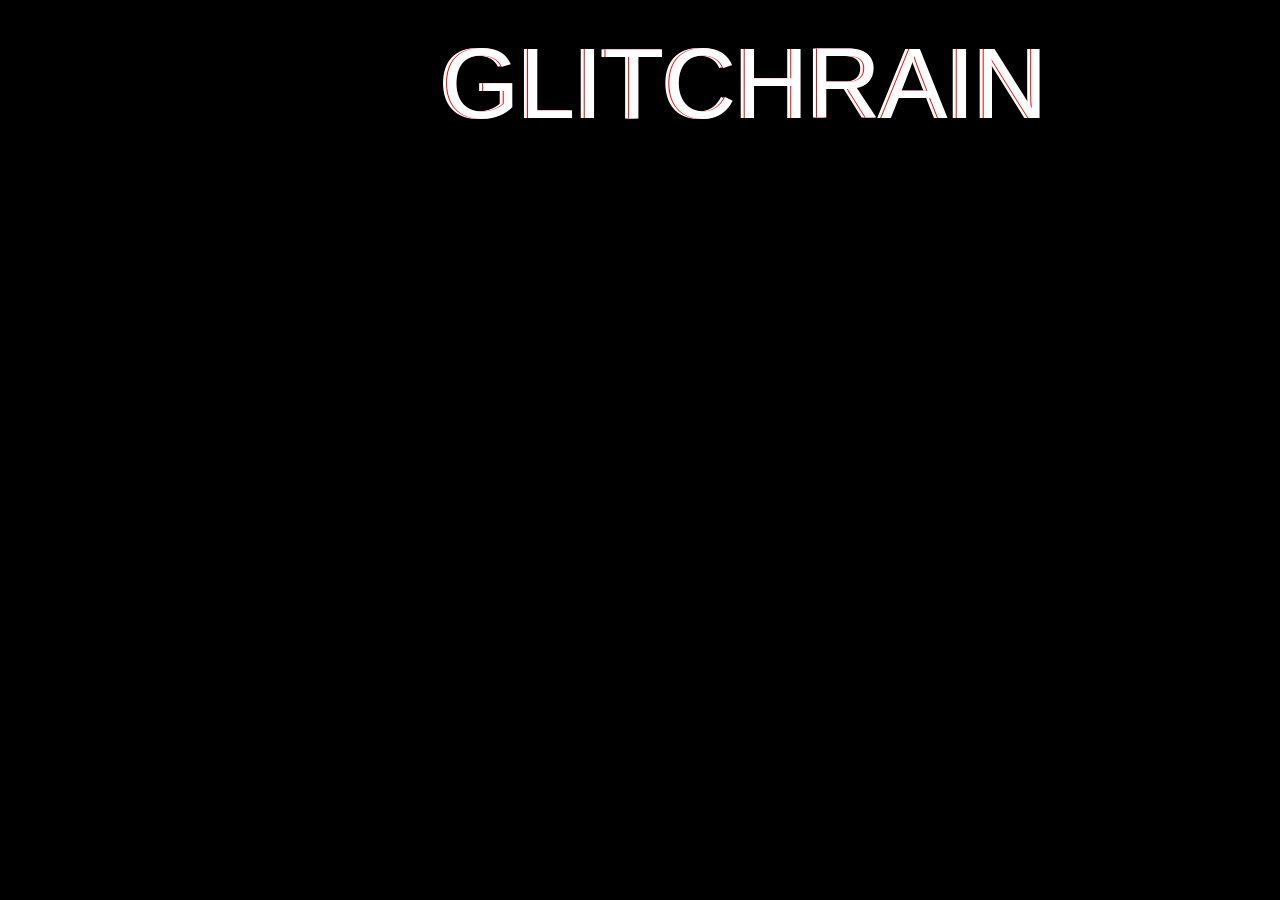
<file: OLD/old_index.html>
<!DOCTYPE html>
<html>
<head>
My page test
<link href = "compiledSCSS.css" type="text/css" rel="stylesheet">
</head>

<body>
<div class="glitch" data-text="GLITCHRAIN">GLITCHRAIN</div>

</body>

</html>
</file>
<file: OLD/compiledSCSS.css>
body {
	background: black;
	font-family: "Varela", sans-serif;
}

.glitch {
	color: white;
	font-size: 100px;
	position: relative;
	width: 400px;
	margin: 0 auto;
}

@keyframes noise-anim {
	0% {
		clip-path: inset(10% 0 29% 0);
	}

	2.5% {
		clip-path: inset(98% 0 3% 0);
	}

	5% {
		clip-path: inset(70% 0 20% 0);
	}

	7.5% {
		clip-path: inset(41% 0 9% 0);
	}

	10% {
		clip-path: inset(73% 0 9% 0);
	}

	12.5% {
		clip-path: inset(93% 0 3% 0);
	}

	15% {
		clip-path: inset(37% 0 15% 0);
	}

	17.5% {
		clip-path: inset(16% 0 32% 0);
	}

	20% {
		clip-path: inset(85% 0 3% 0);
	}

	22.5% {
		clip-path: inset(42% 0 24% 0);
	}

	25% {
		clip-path: inset(75% 0 26% 0);
	}

	27.5% {
		clip-path: inset(82% 0 10% 0);
	}

	30% {
		clip-path: inset(53% 0 36% 0);
	}

	32.5% {
		clip-path: inset(38% 0 63% 0);
	}

	35% {
		clip-path: inset(53% 0 16% 0);
	}

	37.5% {
		clip-path: inset(8% 0 62% 0);
	}

	40% {
		clip-path: inset(25% 0 66% 0);
	}

	42.5% {
		clip-path: inset(70% 0 30% 0);
	}

	45% {
		clip-path: inset(45% 0 40% 0);
	}

	47.5% {
		clip-path: inset(36% 0 37% 0);
	}

	50% {
		clip-path: inset(100% 0 1% 0);
	}

	52.5% {
		clip-path: inset(52% 0 38% 0);
	}

	55% {
		clip-path: inset(71% 0 11% 0);
	}

	57.5% {
		clip-path: inset(26% 0 2% 0);
	}

	60% {
		clip-path: inset(30% 0 12% 0);
	}

	62.5% {
		clip-path: inset(64% 0 23% 0);
	}

	65% {
		clip-path: inset(11% 0 47% 0);
	}

	67.5% {
		clip-path: inset(19% 0 44% 0);
	}

	70% {
		clip-path: inset(29% 0 35% 0);
	}

	72.5% {
		clip-path: inset(40% 0 40% 0);
	}

	75% {
		clip-path: inset(15% 0 78% 0);
	}

	77.5% {
		clip-path: inset(76% 0 24% 0);
	}

	80% {
		clip-path: inset(56% 0 5% 0);
	}

	82.5% {
		clip-path: inset(81% 0 15% 0);
	}

	85% {
		clip-path: inset(5% 0 79% 0);
	}

	87.5% {
		clip-path: inset(38% 0 29% 0);
	}

	90% {
		clip-path: inset(55% 0 2% 0);
	}

	92.5% {
		clip-path: inset(9% 0 88% 0);
	}

	95% {
		clip-path: inset(59% 0 42% 0);
	}

	97.5% {
		clip-path: inset(55% 0 36% 0);
	}

	100% {
		clip-path: inset(36% 0 3% 0);
	}
}

.glitch::after {
	content: attr(data-text);
	position: absolute;
	left: 2px;
	text-shadow: -1px 0 red;
	top: 0;
	color: white;
	background: transparent;
	overflow: hidden;
	animation: noise-anim 2s infinite linear alternate-reverse;
}

@keyframes noise-anim-2 {
	0% {
		clip-path: inset(92% 0 2% 0);
	}

	5% {
		clip-path: inset(51% 0 49% 0);
	}

	10% {
		clip-path: inset(6% 0 94% 0);
	}

	15% {
		clip-path: inset(80% 0 15% 0);
	}

	20% {
		clip-path: inset(53% 0 28% 0);
	}

	25% {
		clip-path: inset(73% 0 25% 0);
	}

	30% {
		clip-path: inset(69% 0 27% 0);
	}

	35% {
		clip-path: inset(24% 0 68% 0);
	}

	40% {
		clip-path: inset(13% 0 21% 0);
	}

	45% {
		clip-path: inset(16% 0 83% 0);
	}

	50% {
		clip-path: inset(58% 0 42% 0);
	}

	55% {
		clip-path: inset(84% 0 14% 0);
	}

	60% {
		clip-path: inset(54% 0 19% 0);
	}

	65% {
		clip-path: inset(85% 0 4% 0);
	}

	70% {
		clip-path: inset(69% 0 32% 0);
	}

	75% {
		clip-path: inset(68% 0 17% 0);
	}

	80% {
		clip-path: inset(19% 0 3% 0);
	}

	85% {
		clip-path: inset(39% 0 10% 0);
	}

	90% {
		clip-path: inset(23% 0 62% 0);
	}

	95% {
		clip-path: inset(32% 0 13% 0);
	}

	100% {
		clip-path: inset(78% 0 22% 0);
	}
}

.glitch::before {
	content: attr(data-text);
	position: absolute;
	left: -2px;
	text-shadow: 1px 0 blue;
	top: 0;
	color: white;
	background: transparent;
	overflow: hidden;
	animation: noise-anim-2 15s infinite linear alternate-reverse;
}
</file>
